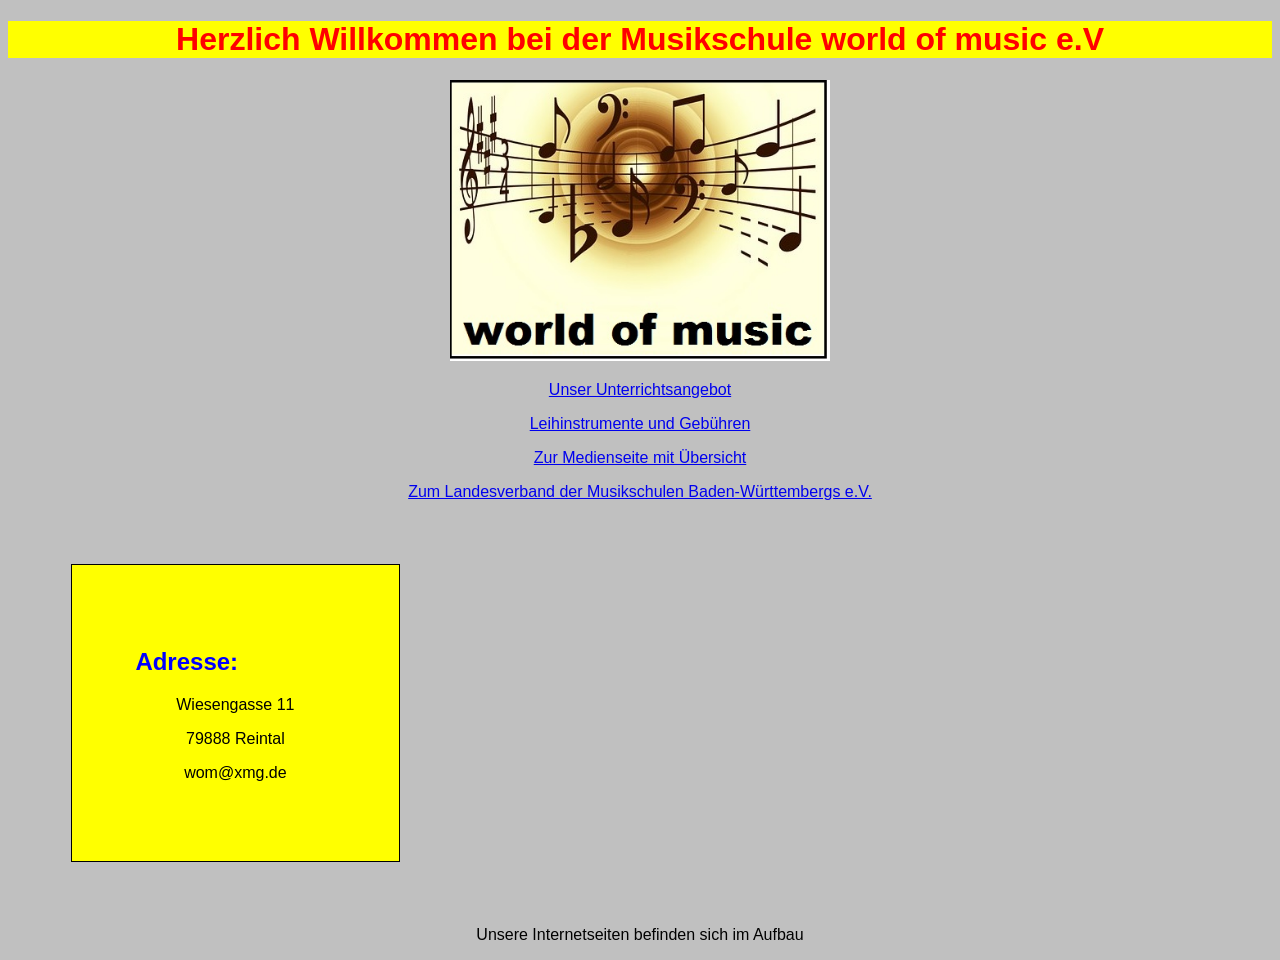
<file: index.html>
<!DOCTYPE html>
<html lang="en">
<head>
    <meta charset="UTF-8">
    <meta name="viewport" content="width=device-width, initial-scale=1.0">
    <title>world of music - Startseite</title>
    <link rel="stylesheet" href="format.css" type="text/css">
</head>
<body>
    <h1>Herzlich Willkommen bei der Musikschule world of music e.V</h1>
    <img src="logo.jpg" alt = "Vereinslogo"  title = "Unser neues Vereinslogo"  width="30% height=auto"> 
    <p><a href="unterricht.html">Unser Unterrichtsangebot</a>
    <p><a href="leihinstrumente.html">Leihinstrumente und Gebühren</a></p>
    <p><a href="medienseite.html">Zur Medienseite mit Übersicht</a></p>
    <p><a href="http://musikschulen-bw.de">Zum Landesverband der Musikschulen Baden-Württembergs e.V.</a>
    <div class="box">
    <h2>Adresse:</h2>
    <p>Wiesengasse 11</p>
    <p>79888 Reintal</p>
    <p>wom@xmg.de</p>
    </div>
    <p>Unsere Internetseiten befinden sich im Aufbau</p>
</body>
</html>
</file>
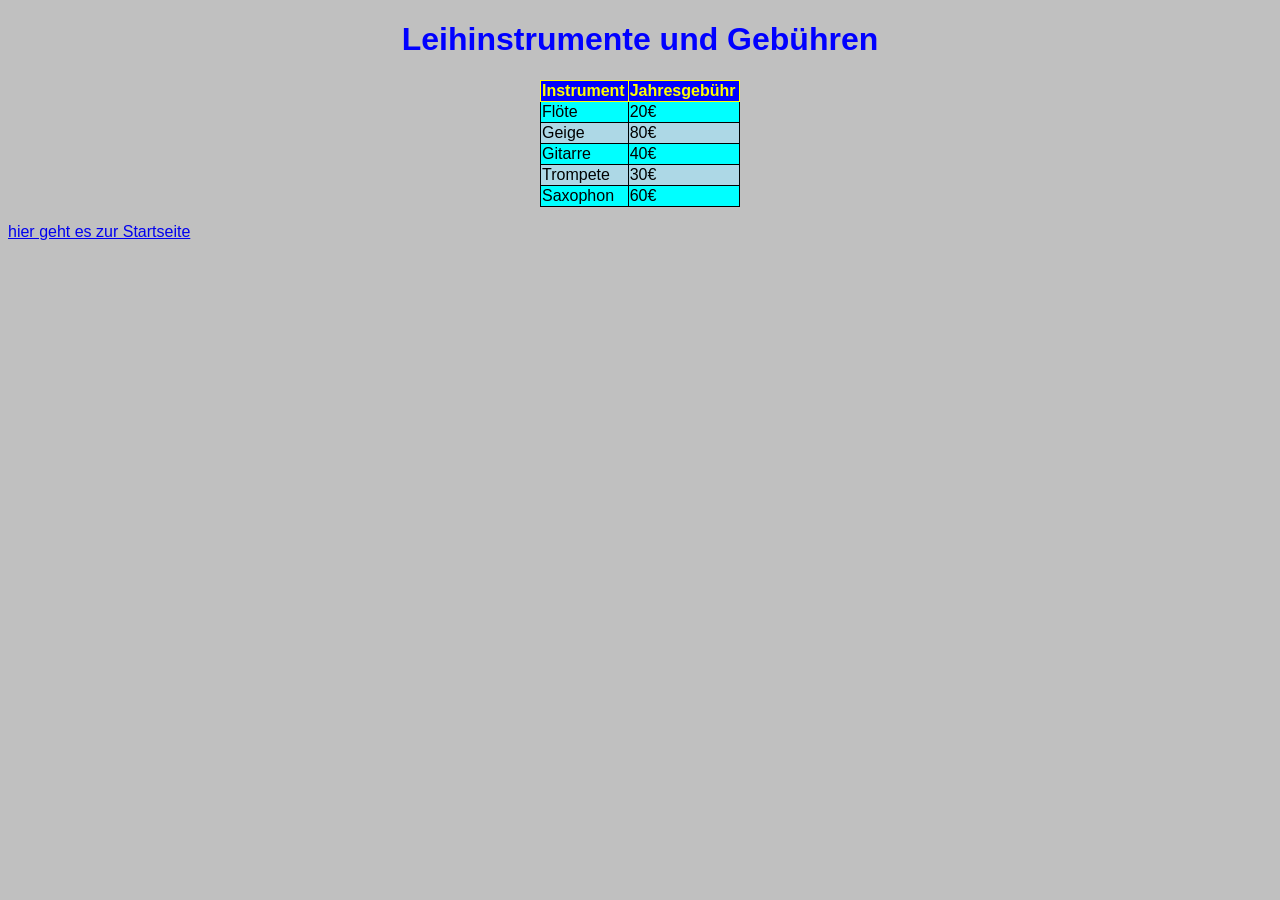
<file: leihinstrumente.html>
<!DOCTYPE html>
<html lang="en">
<head>
    <meta charset="UTF-8">
    <meta name="viewport" content="width=device-width, initial-scale=1.0">
    <title>world of music - Leihinstrumente</title>
    <link rel="stylesheet" href="leihinstrumente.css" type="text/css">
</head>
<body>
    <h1>Leihinstrumente und Gebühren</h1>
    <table>
        <tr>
            <th>Instrument</th>
            <th>Jahresgebühr</th>    
        <tr class="ungerade"><td>Flöte</td><td>20€</td></tr>
        <tr class="gerade"><td>Geige</td><td>80€</td></tr>
        <tr class="ungerade"><td>Gitarre</td><td>40€</td></tr>
        <tr class="gerade"><td>Trompete</td><td>30€</td></tr>
        <tr class="ungerade"><td>Saxophon</td><td>60€</td>
        </tr>
    </table>
    <ol>
    </ol>
    <a href="index.html">hier geht es zur Startseite</a>
</body>
</html>
</file>
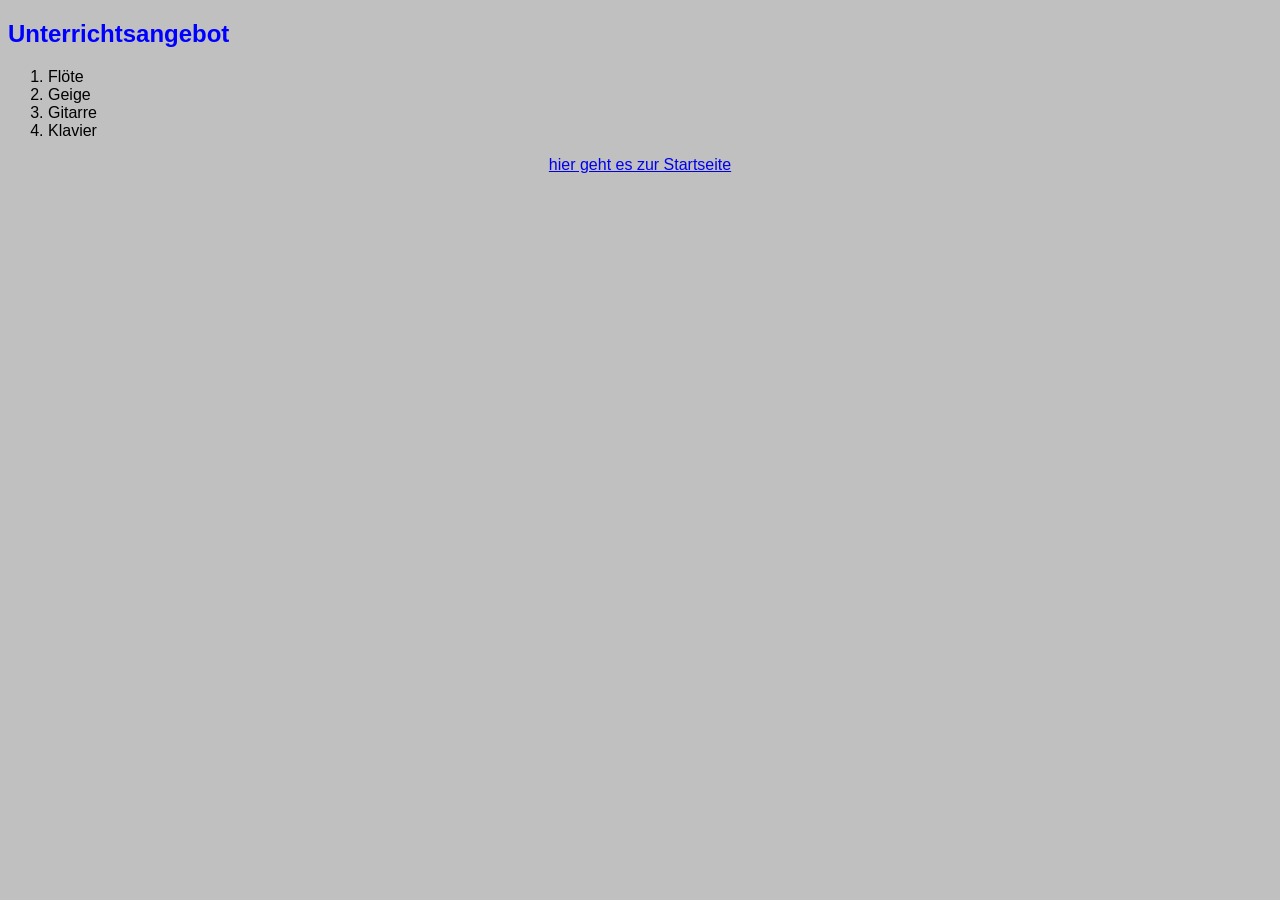
<file: unterricht.html>
<!DOCTYPE html>
<html lang="en">
<head>
    <meta charset="UTF-8">
    <meta name="viewport" content="width=device-width, initial-scale=1.0">
    <title>world of music - Unterrichtsangebot</title>
    <link rel="stylesheet" href="format.css" type="text/css">
</head>
<body>
    <h2>Unterrichtsangebot</h1>
    <ol>
    <li> Flöte </li>
    <li> Geige </li>
    <li> Gitarre </li>
    <li> Klavier </li>
    </ol>
    <a href="index.html">hier geht es zur Startseite</a>
</body>
</html>
</file>
<file: format.css>
/* DATEI: format.css */
h1      { 
           color:            red;
           background-color: yellow
        }
h2      {
        color: blue;
        text-align: left
        }
body    {   background-color:silver;
            font-family: Arial;
            text-align: center
        }
ol	{
	list-style-type:  decimal; 
        text-align: left;
        }
.box    {border: 1px solid;
        width: 200px;
        height: auto;
        padding: 5%;
        margin: 5%;
        background-color: yellow;
        }
</file>
<file: leihinstrumente.css>
h1          { 
            color:     blue;
            font-family: Arial;
            text-align: center
            }
body        {background-color: silver;
            font-family: Arial;
            text-align: left;
            }
table       {width: 200px;
            margin:auto;
            border-collapse: collapse
            }
th          {color: yellow;
            background-color: blue;
            border: 1px solid;
            }
td          {border: 1px solid;
            }
.gerade     {background-color: lightblue
            }
.ungerade   {background-color: cyan
            }
tr:hover    {background-color: red;
            }
</file>
